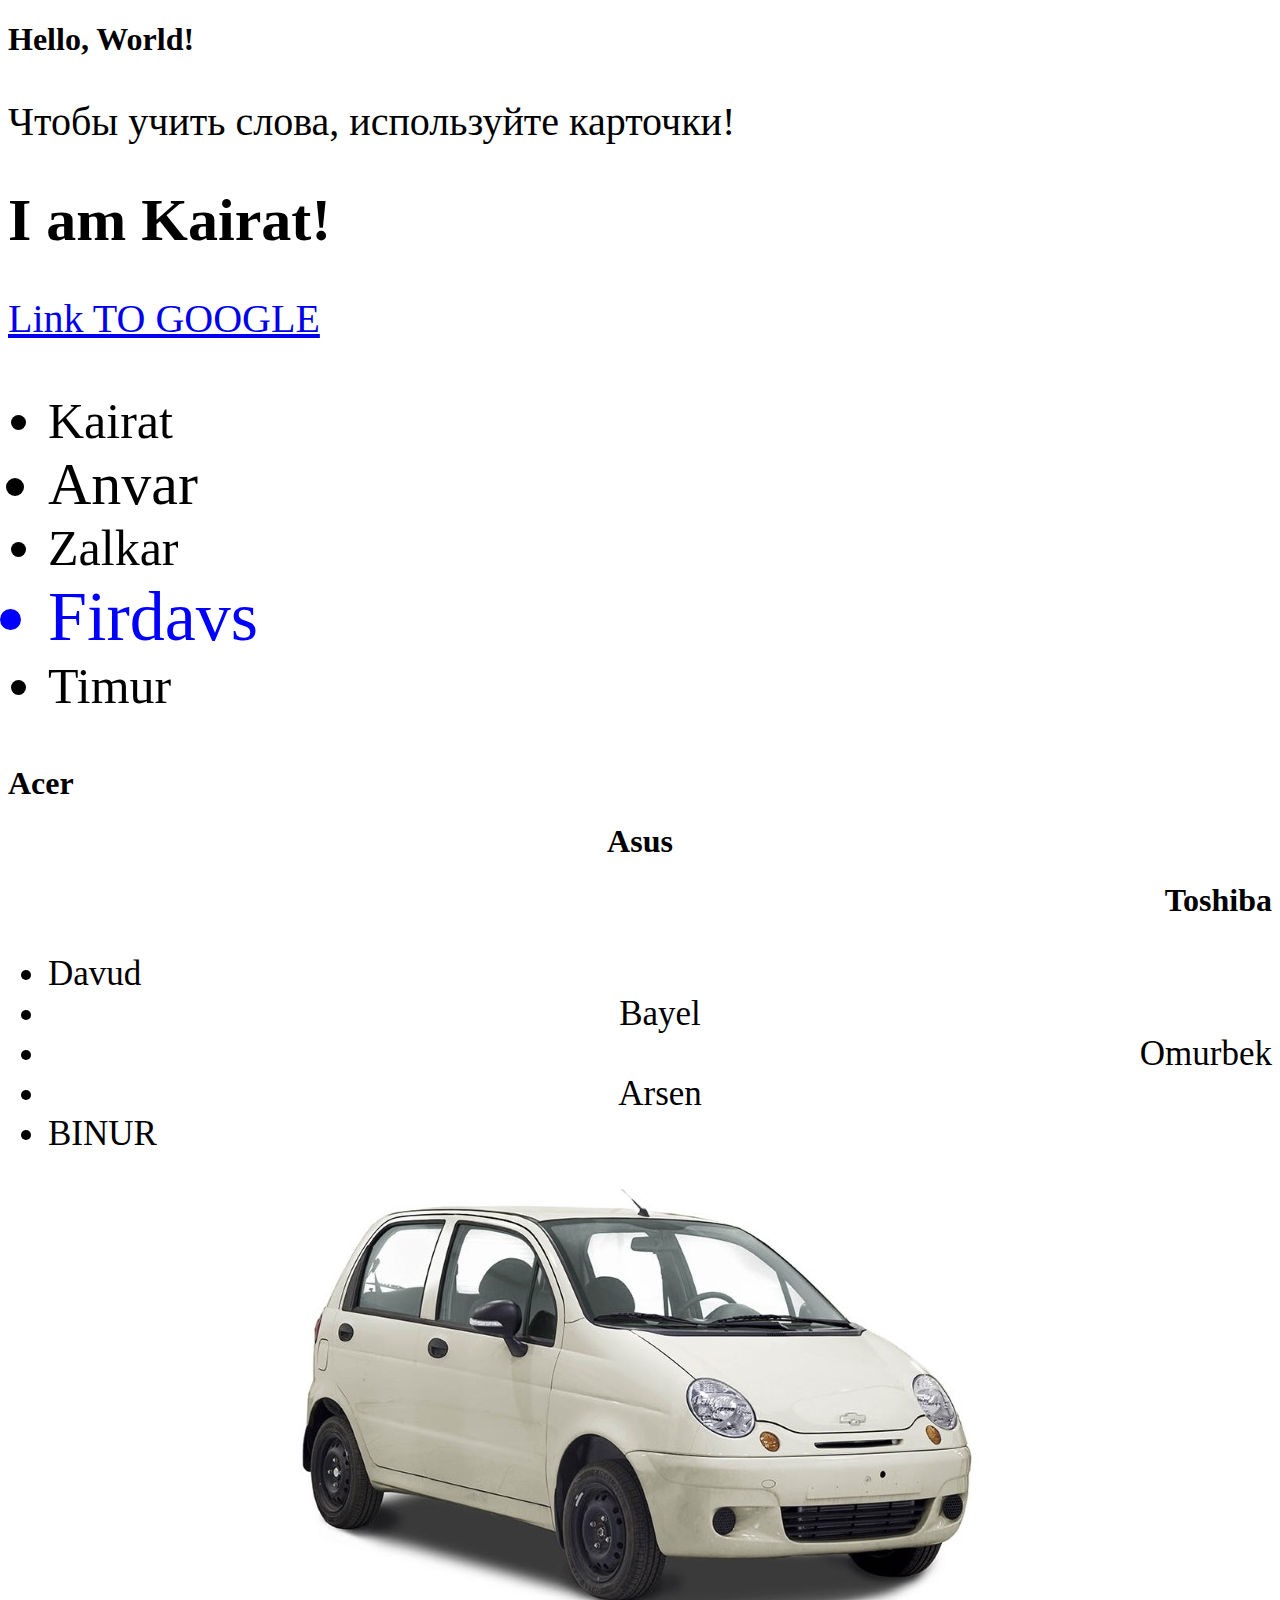
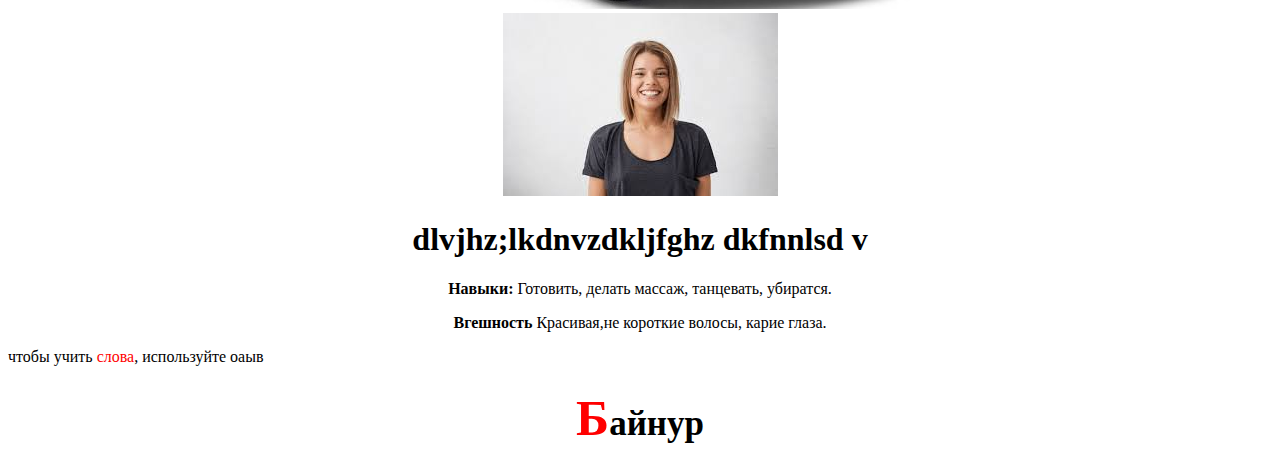
<file: index.html>
<!DOCTYPE html>
<html>
    <head>
        <title>Кайрат</title>
        <meta charset="utf-8">
    </head>
    <body >
        <h1>Hello, World!</h1>

        <p style="font-size:40px;">Чтобы учить слова, используйте карточки!</p>

        <h1 style="font-size: 60px;">I am Kairat!</h1>

        <a style="font-size: 40px;" href="#">Link TO GOOGLE</a>

        <ul style="font-size: 50px;">
            <li>Kairat</li>
            <li style="font-size: 60px;">Anvar</li>
            <li>Zalkar</li>
            <li style="font-size: 70px;color: blue;">Firdavs</li>
            <li>Timur</li>
        </ul>

        <!-- style="font-size:"px" изменение МАштаба текста  -->

        <h1 style="text-align: left;">Acer</h1>
        <h1 style="text-align: center;">Asus</h1>
        <h1 style="text-align: right;">Toshiba</h1>

        <ul style="text-align: center; font-size: 35px;">
            <li style="text-align: left;">Davud</li>
            <li>Bayel</li>
            <li style="text-align: right;">Omurbek</li>
            <li>Arsen</li>
            <li style="text-align: left;">BINUR </li>
        </ul>

        <!--  -->

        <div style="text-align: center;">
            <img src="img/matiz.jpg" >
        </div>

        <!-- для того, чтобы поменять расположение изоброжения, нужно задать style text-align родительскому блоку -->


        <div style="text-align: center;">
            <img src="[data-uri]">
            <h1>dlvjhz;lkdnvzdkljfghz dkfnnlsd v</h1>
            <div><p>
                <strong>Навыки:</strong>
                Готовить, делать массаж, танцевать, убиратся.
            </p>
            </div>
            <div>
                <p><strong>Вгешность</strong>
                Красивая,не короткие волосы, карие глаза.</p>
            </div>
        </div>

        <a>чтобы учить <span style="color: red;">слова</span>, используйте оаыв</a>
        <h1 style="text-align: center; font-size: 35px;"><span style="color: red;font-size: 50px;">Б</span>айнур</h1>
    </body>
</html>
</file>
